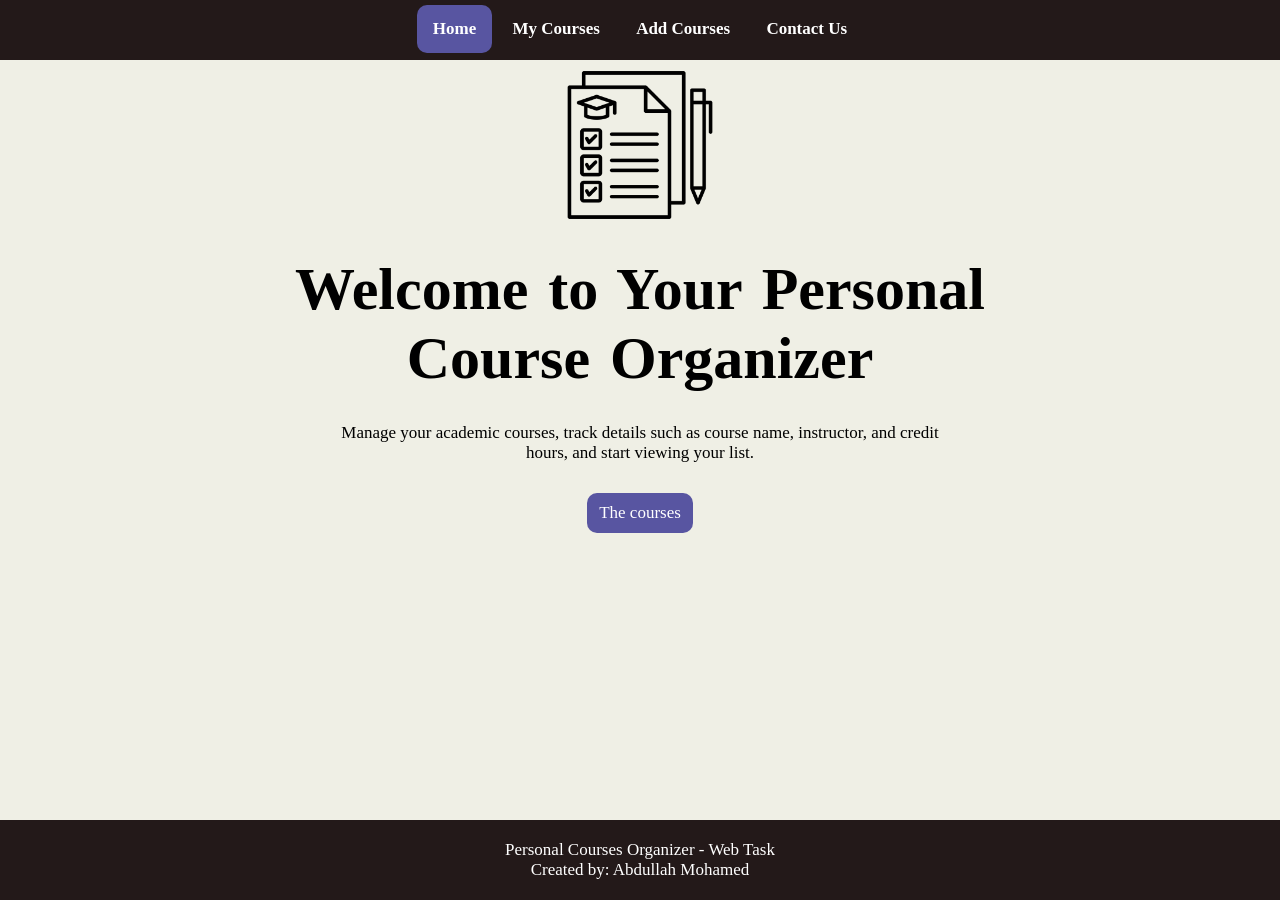
<file: index.html>
<!doctype html >
<html>
   <head>
        <meta name="viewport" content="width=device-width , initial-scale= 1.0" >
        <link rel="stylesheet" type="text/css" href="style.css" >
        <title> Personal Course Organizer </title>
     </head> 
     <body>
         <heder>
            <nav>
               <a href="index.html" class="active"><b>Home</b></a>
               <a href="courses.html"><b>My Courses</b></a>
               <a href="add.html"><b>Add Courses</b></a>
               <a href="contact.html"><b>Contact Us</b></a>
            </nav>
         </heder>        
        <main>
           <img src="curriculum.png" alt="Course Organizer" class="home-icon" > 
           <h1 class="first">Welcome to Your Personal Course Organizer</h1>
           <p class="iden">Manage your academic courses, track details such as course name, instructor, and credit hours, and start viewing your list. </p>
           <a href="courses.html" class="next">The courses</a>
        </main>
        <footer class="foot-home">
             <div class="footer" >
                 <p>
                    Personal Courses Organizer - Web Task
                 </p>
                 <p>
                    Created by: Abdullah Mohamed 
                 </p>     
             </div>   
        </footer>
     </body> 
     </html>
</file>
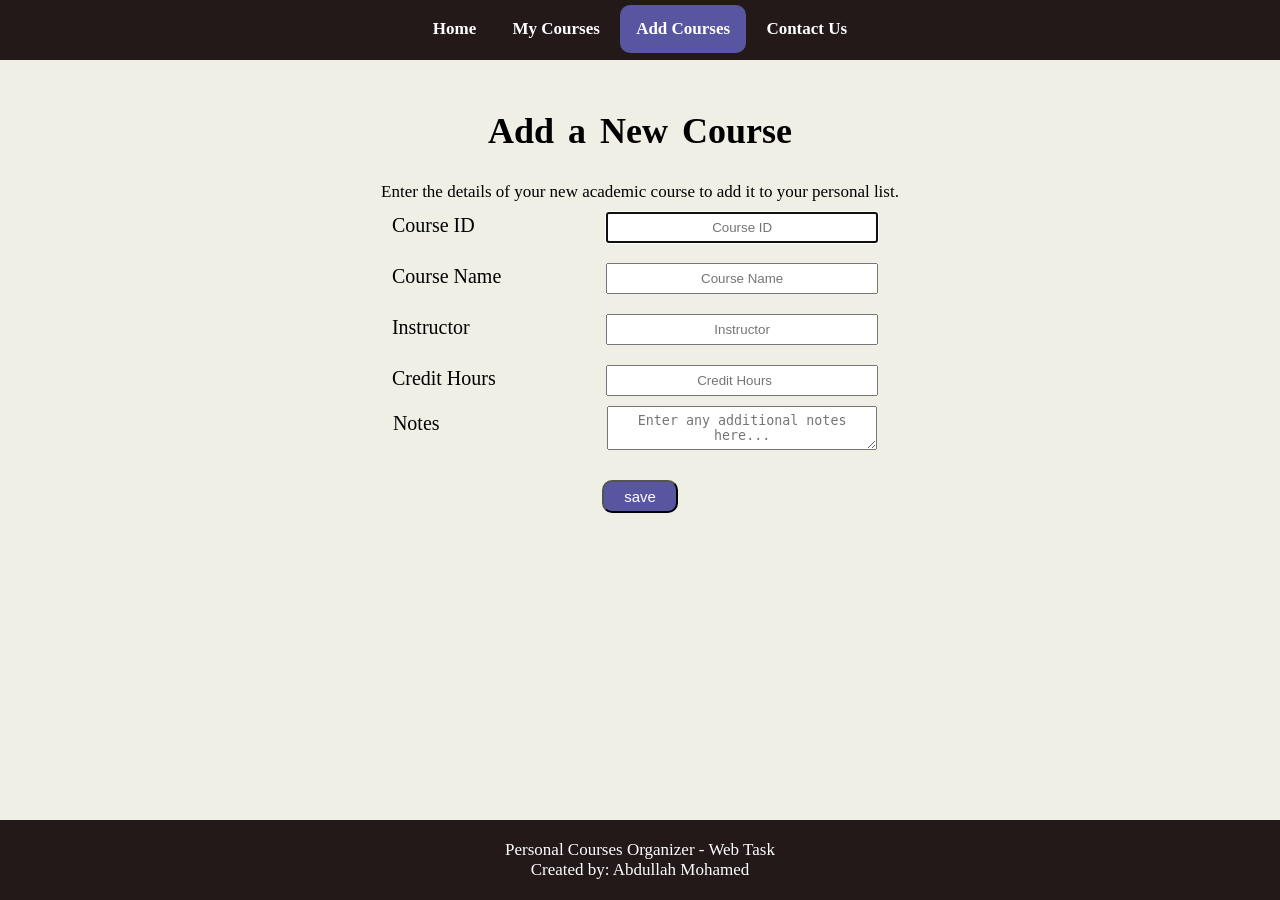
<file: add.html>
<!doctype html>
<html>
    <head>
        <meta name="viewport" content="width=device-width , initial-scale= 1.0" >
        <link rel="stylesheet" type="text/css" href="style.css" >
        <title> Add Courses | Personal Course Organizer </title>
    </head> 
    <body>
       <nav>
           <a href="index.html"><b>Home</b></a>
           <a href="courses.html"><b>My Courses</b></a>
           <a href="add.html" class="active"><b>Add Courses</b></a>
           <a href="contact.html"><b>Contact Us</b></a>
       </nav>
       <main>
           <h1>Add a New Course </h1>
           <p>Enter the details of your new academic course to add it to your personal list.</p>
           <form action="courses.html" method="GET">
               <label for="id">Course ID</label>
               <input id="id" name="course-id" type="text" autofocus placeholder="Course ID" required>
               <br>
               <label for="name">Course Name</label>
               <input id="name" name="course-name" type="text" placeholder="Course Name" required>
               <br>
               <label for="instructor">Instructor</label>
               <input id="instructor" name="instructor" type="text" placeholder="Instructor" required>
               <br>
               <label for="hours">Credit Hours</label>
               <input id="hours" name="credit-hours" type="number" placeholder="Credit Hours" min="0" required>
               <br>
               <label class="note" for="note" >Notes</label>
               <textarea id="note" name="notes" placeholder="Enter any additional notes here..." required></textarea>
               <br>
               <input id="save" type="submit" value="save">
            </form>
        </main>
       <footer class="foot-add">
            <div class="footer" >
                <p>
                   Personal Courses Organizer - Web Task
                </p>
                <p>
                   Created by: Abdullah Mohamed 
                </p>     
            </div>   
       </footer>
   </body>
</html>
</file>
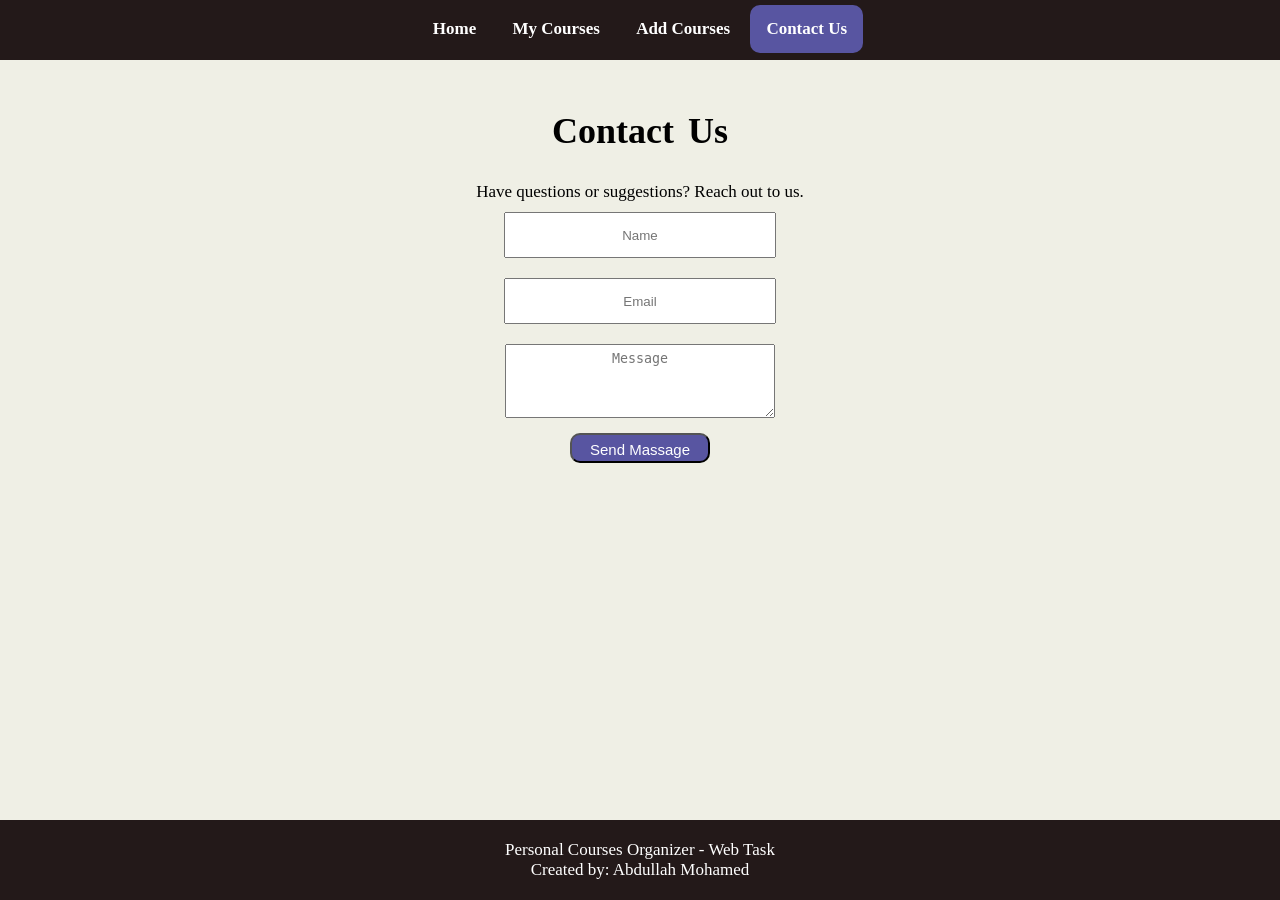
<file: contact.html>
<!DOCTYPE html>
<html>
    <head>
        <meta name="viewport" content="width=device-width , initial-scale= 1.0" >
        <link rel="stylesheet" type="text/css" href="style.css" >
        <title> Contact US | Personal Course Organizer </title>
    </head> 
    <body>
       <nav>
           <a href="index.html"><b>Home</b></a>
           <a href="courses.html"><b>My Courses</b></a>
           <a href="add.html"><b>Add Courses</b></a>
           <a href="contact.html" class="active"><b>Contact Us</b></a>
       </nav>
       <main>
           <h1>Contact Us</h1>
           <p>Have questions or suggestions? Reach out to us.</p>
           <form method="GEt">
               <div class="contact">
                   <input placeholder="Name" name="name" type="text" required>
                   <br>
                   <input placeholder="Email" name="email" type="email" required>
                   <br>
                   <textarea placeholder="Message" name="massage" required class="area-contact"></textarea>
                   <br>
                   <input class="massage" type="submit" value="Send Massage" >
                </div>
            </form>
        </main>
       <footer class="foot-contact">
            <div class="footer" >
                <p>
                   Personal Courses Organizer - Web Task
                </p>
                <p>
                   Created by: Abdullah Mohamed 
                </p>     
            </div>   
       </footer>
   </body>
</html>
</file>
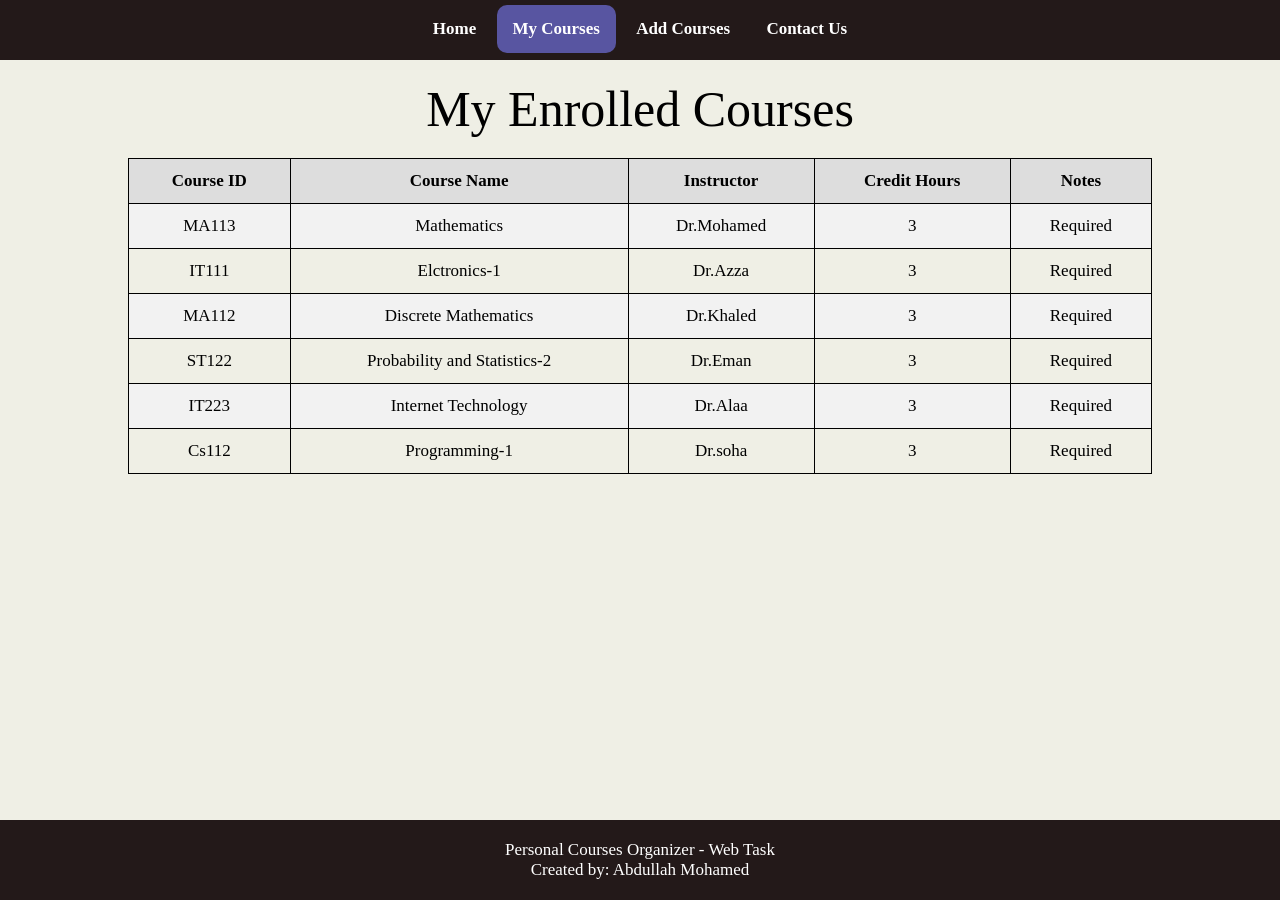
<file: courses.html>
<!doctype html>
<html>
    <head>
        <meta name="viewport" content="width=device-width , initial-scale= 1.0" >
        <link rel="stylesheet" type="text/css" href="style.css" >
        <title> My Courses | Personal Course Organizer </title>
    </head> 
    <body>
       <nav>
           <a href="index.html"><b>Home</b></a>
           <a href="courses.html" class="active"><b>My Courses</b></a>
           <a href="add.html"><b>Add Courses</b></a>
           <a href="contact.html"><b>Contact Us</b></a>
       </nav>
       <main>
           <table>
               <caption> My Enrolled Courses </caption>
               <thead>
                   <tr>
                       <th>Course ID</th>
                       <th>Course Name</th>
                       <th>Instructor</th>
                       <th>Credit Hours</th>
                       <th>Notes</th>
                    </tr>
                </thead>
                <tbody>
                    <tr>
                        <td>MA113</td>
                        <td>Mathematics</td>
                        <td>Dr.Mohamed</td>
                        <td>3</td>
                        <td>Required</td>
                    </tr>
                    <tr>
                        <td>IT111</td>
                        <td>Elctronics-1</td>
                        <td>Dr.Azza</td>
                        <td>3</td>
                        <td>Required</td>
                    </tr>
                    <tr>
                        <td>MA112</td>
                        <td>Discrete Mathematics</td>
                        <td>Dr.Khaled</td>
                        <td>3</td>
                        <td>Required</td>
                    </tr>
                    <tr>
                        <td>ST122</td>
                        <td>Probability and Statistics-2</td>
                        <td>Dr.Eman</td>
                        <td>3</td>
                        <td>Required</td>
                    </tr>
                    <tr>
                        <td>IT223</td>
                        <td>Internet Technology</td>
                        <td>Dr.Alaa</td>
                        <td>3</td>
                        <td>Required</td>
                    </tr>
                    <tr>
                        <td>Cs112</td>
                        <td>Programming-1</td>
                        <td>Dr.soha</td>
                        <td>3</td>
                        <td>Required</td>
                    </tr>
                </tbody>
            </table>  
        </main>
        <footer class="foot-course">
             <div class="footer" >
                 <p>
                    Personal Courses Organizer - Web Task
                 </p>
                 <p>
                    Created by: Abdullah Mohamed 
                 </p>     
             </div>   
        </footer>
   </body>
</html>
</file>
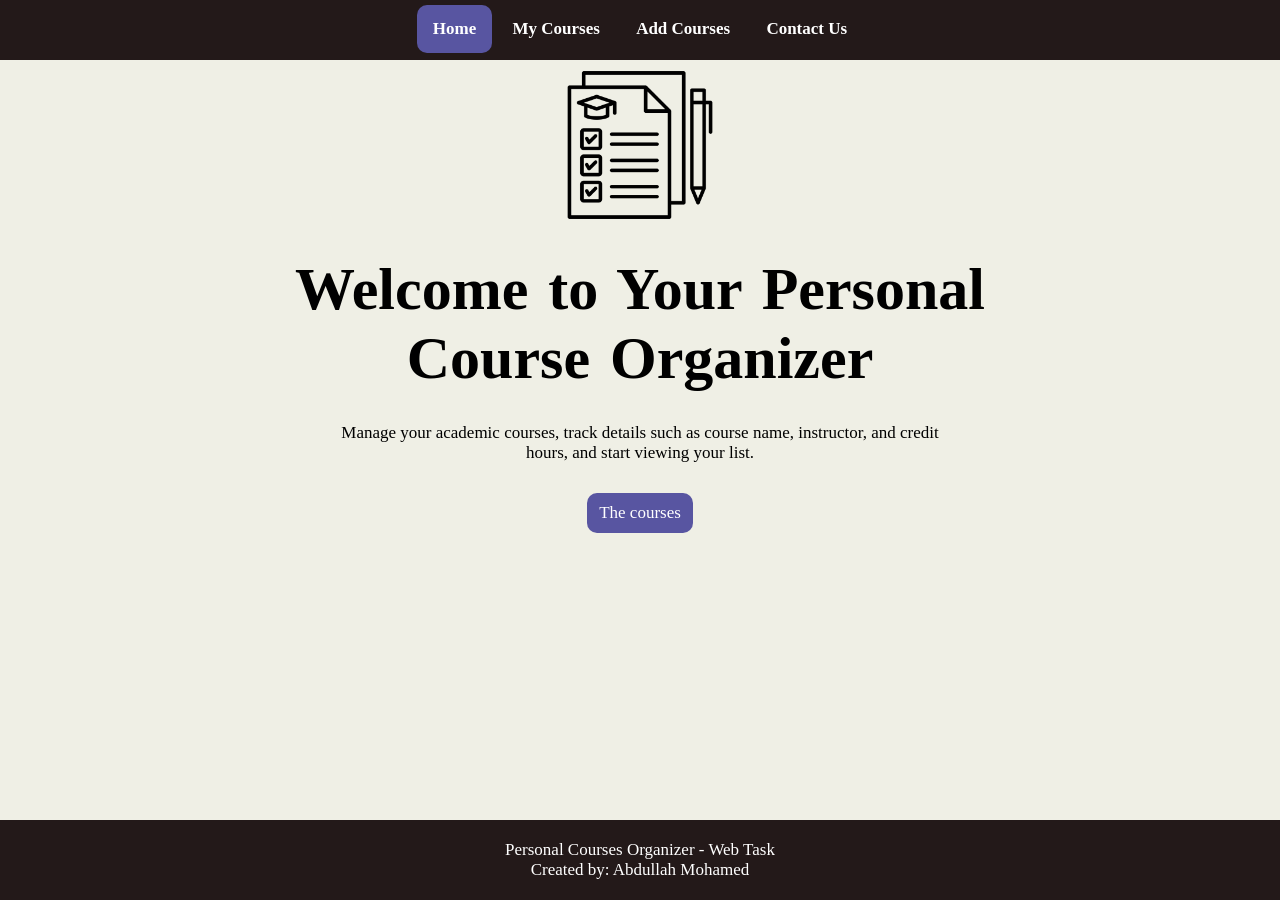
<file: home.html>
<!doctype html >
<html>
   <head>
        <meta name="viewport" content="width=device-width , initial-scale= 1.0" >
        <link rel="stylesheet" type="text/css" href="style.css" >
        <title> Personal Course Organizer </title>
     </head> 
     <body>
         <heder>
            <nav>
               <a href="home.html" class="active"><b>Home</b></a>
               <a href="courses.html"><b>My Courses</b></a>
               <a href="add.html"><b>Add Courses</b></a>
               <a href="contact.html"><b>Contact Us</b></a>
            </nav>
         </heder>        
        <main>
           <img src="curriculum.png" alt="Course Organizer" class="home-icon" > 
           <h1 class="first">Welcome to Your Personal Course Organizer</h1>
           <p class="iden">Manage your academic courses, track details such as course name, instructor, and credit hours, and start viewing your list. </p>
           <a href="courses.html" class="next">The courses</a>
        </main>
        <footer class="foot-home">
             <div class="footer" >
                 <p>
                    Personal Courses Organizer - Web Task
                 </p>
                 <p>
                    Created by: Abdullah Mohamed 
                 </p>     
             </div>   
        </footer>
     </body> 
     </html>
</file>
<file: style.css>
* {
    margin: 0;
    padding: 0;
    text-align: center;
}
body {
    background-color: rgb(239, 239, 229) ;
    font-size: 17px ;
    min-height: 100vh ;
    display: flex ;
    flex-direction: column ;
}
main {
    flex: 1;
}
h1 {
    margin-top: 50px ;
    margin-bottom: 30px;
    word-spacing: 5px;
    font-size: 36px;
}
.footer {
    background: rgb(35, 25, 25);
    padding : 20px ;
    color: white;
}
nav {
    overflow: hidden;
    background-color: rgb(35, 25, 25);
    height: 60px;
} 
nav a {
    display: inline-block;
    padding: 14px 16px ;
    color: white;
    text-decoration: none ;
    border-radius: 10px;
    position: relative;
    top: 5px;
}
nav a:hover {
    background-color: #000;
}
.home-icon {
    width: 150px;
    height: auto;
    display: block;
    margin: 10px auto;
}
.active {
    background: rgb(88, 85, 161);
}
.first {
    width: 59% ;
    margin-left: auto;
    margin-right: auto;
    font-size: 60px; 
    margin-top: 35px;
}
.iden {
    width: 600px;
    margin-left: auto;
    margin-right: auto;
}
.next {
    display: block;
    width: 8%;
    margin-left: auto;
    margin-right: auto ;
    margin-top: 30px;
    text-decoration: none ;
    color : white ;
    background-color: rgb(88, 85, 161);
    padding: 10px 2px ;
    border-radius: 10px;
}
.next:hover {
    background-color:#000;
}
table {
    width: 80% ;
    height: 60%;
    margin: auto ;
}
table, table th, table td {
    border: 1px solid black;
    border-collapse: collapse;
    padding: 12px ;
}
table caption {
    font-size: 50px ;
    margin: 20px;
}
table th {
    background: #ddd;
}
tbody tr:nth-child(odd) {
    background-color: #f2f2f2 ;
}
label {
    display: inline-block;
    width: 200px;
    text-align: left;
    font-size: 20px;
    margin-bottom: 15px;
}
input  {
    width: 20% ;
    height: 4% ;
    margin: 10px ;
    padding: 6px ;
}
textarea {
    Width: 20% ;
    height: 8%;
    padding: 6px ;
}
.note {
    position: relative;
    bottom: 20px;
    right: 10px;
}
#save {
    Width: 6% ;
    border-radius: 10px;
    background-color: rgb(88, 85, 161);
    color: white;
    font-size: 15px;
}
#save:hover {
    background-color: black;
}
.contact input {
    height: 30px;
}
.contact textarea {
    margin-top: 10px;
    height: 60px;
}
.massage {
    width : 11% ;
    border-radius: 10px;
    background-color: rgb(88, 85, 161);
    font-size: 15px ;
    color : white ;
}
.massage:hover {
    background-color: black;
}
@media (max-width: 1187px) {
    #save {
        width: 100px ;
    }
    .massage {
        width: 150px ;
    }
    .next {
        width: 150px ;
    }
    .first {
        width: 60%;
        font-size: 40px;
    }
    .home-icon {
        width: 130px;
    }
}
@media (max-width: 790px) {
    .first {
        width: 70%;
        font-size: 36px;
    }
    input , textarea {
    width: 38% ;
  }
}
@media (max-width: 630px) {
    .iden {
        width : 450px;
    }
}
@media (max-width: 616px) {
    h1 , .first {
        font-size: 28px;
        width: 90%;
        margin: 20px auto;
    }
    .home-icon {
        width: 100px ;
    }
    nav a {
        font-size: 13px;
        padding: 5px;
        position: relative;
        top: 20px;
    }
    table caption {
        font-size: 28px;
    }
    table {
        width: 100% ;
        display: block;
        overflow-x: auto;
    }
    footer {
        font-size: 15px;
    }
    form label {
        font-size: 18px;
    }
}
@media (max-width: 500px) {
    .first {
        width: 90%;
        font-size: 28px;
        line-height: 1.2;
    }
    .iden {
        width: 90% ;
        font-size: 15px;
        
    }
    .home-icon {
        width: 100px;
    }
    nav a {
        padding: 10px auto;
        font-size: 14px;
    }
    form {
        width: 95%;
        margin: 0 auto;
    }
    form label {
        display: block;
        width: 100%;
        text-align: center;
        margin-bottom:  5px;
    } 
    input, textarea {
        width: 85% ;
        height: auto;
        margin: 10px auto;
        display: block;
    }
    .note {
        position: static;
    }
    .massage {
        width: 50%;
        padding: 10px;
    }
    table {
        display: block;
        overflow-x: auto;
        width: 95%;
    }
    table caption {
        font-size: 24px;
    }
}
@media (max-width: 345px) {
    nav {
        padding: 10px;
        height: auto;
        overflow : visible;
        display: flex;
    }
    nav a {
        display: block;
        position: static;
        top: 0;
        bottom: 0;
        margin: 5px auto;
        padding: 8px;
        font-size: 12px;
    }
}
</file>
